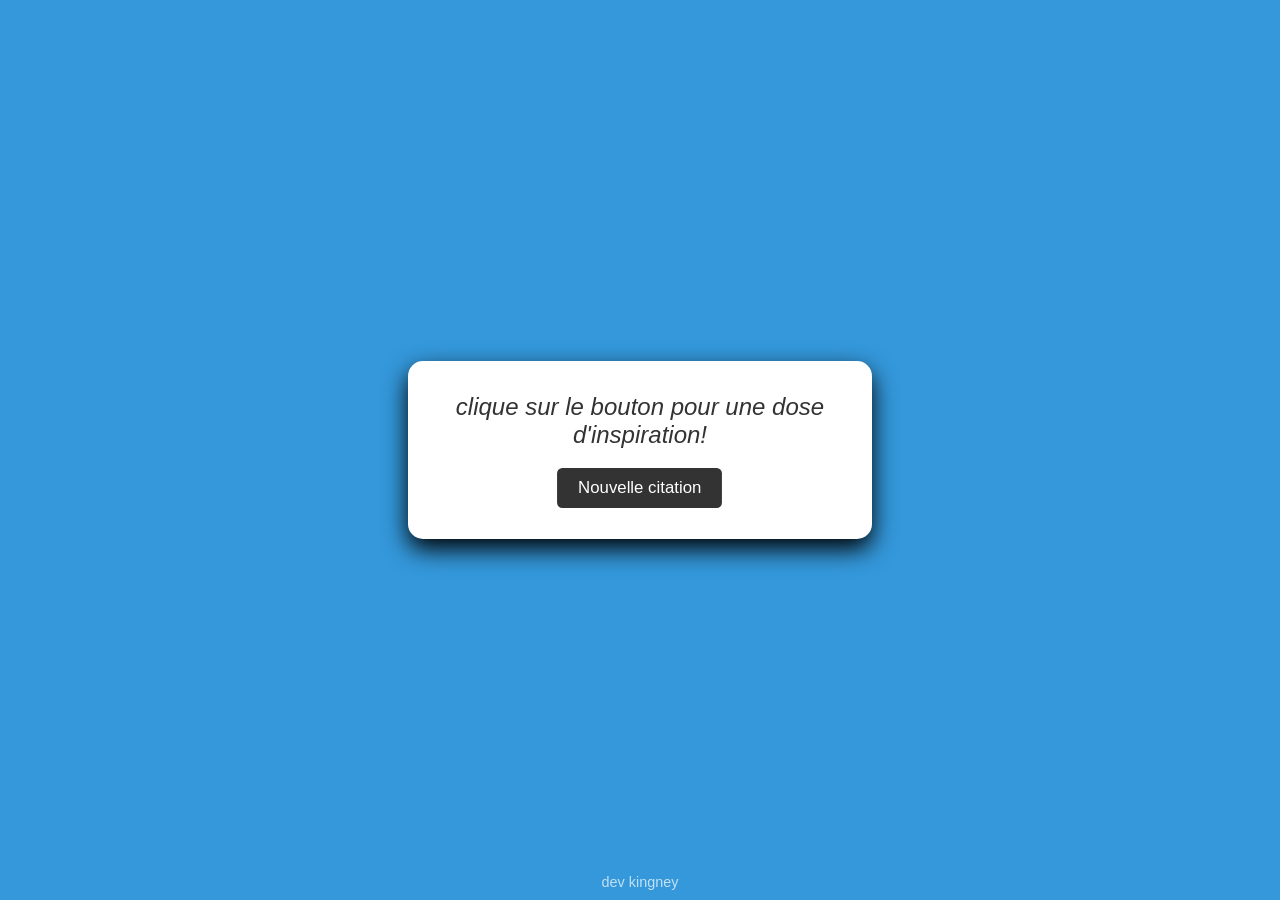
<file: index.html>
<!DOCTYPE html>
<html lang="en">
<head>
    <meta charset="UTF-8">
    <meta name="viewport" content="width=device-width, initial-scale=1.0">
    <title>Generateur de citations</title>
    <link rel="stylesheet" href="enstyle.css">
</head>
<body>
    <div class="container">
        <div id="citation-box">clique sur le bouton pour une dose d'inspiration!</div>
        <button id="btn-changer">Nouvelle citation</button>
    </div>
    <footer>dev kingney</footer>
    <script src="enscript.js"></script>
</body>
</html>
</file>
<file: enstyle.css>
body {
    margin: 0;
    height: 100vh;
    display: flex;
    justify-content: center;
    align-items: center;
    font-family: Arial, sans-serif;
    transition: background-color 0.5s ease;/*Animation fluide de la couleur*/
    background-color: #3498db;
}
.container{
    background: white;
    padding: 2rem;
    border-radius: 15px;
    box-shadow: 0 10px 25px rgba(0,0,0.2);
    text-align: center;
    max-width: 400px;
}
#citation-box{
    font-size: 1.5rem;
    font-style: italic;
    margin-bottom: 20px;
    color: #333;
}
button{
    padding: 10px 20px;
    font-size: 1rem;
    cursor: pointer;
    background-color: #333;
    color: white;
    border: none;
    border-radius: 5px;
    transition: transform 0.2s;
}
button{
    transform: scale(1.05);
}
footer{
    position: fixed;
    bottom: 10px;
    width: 100%;
    text-align: center;
    color: white;
    font-size: 0.9rem;
    opacity: 0.7;
    pointer-events: none;
}
</file>
